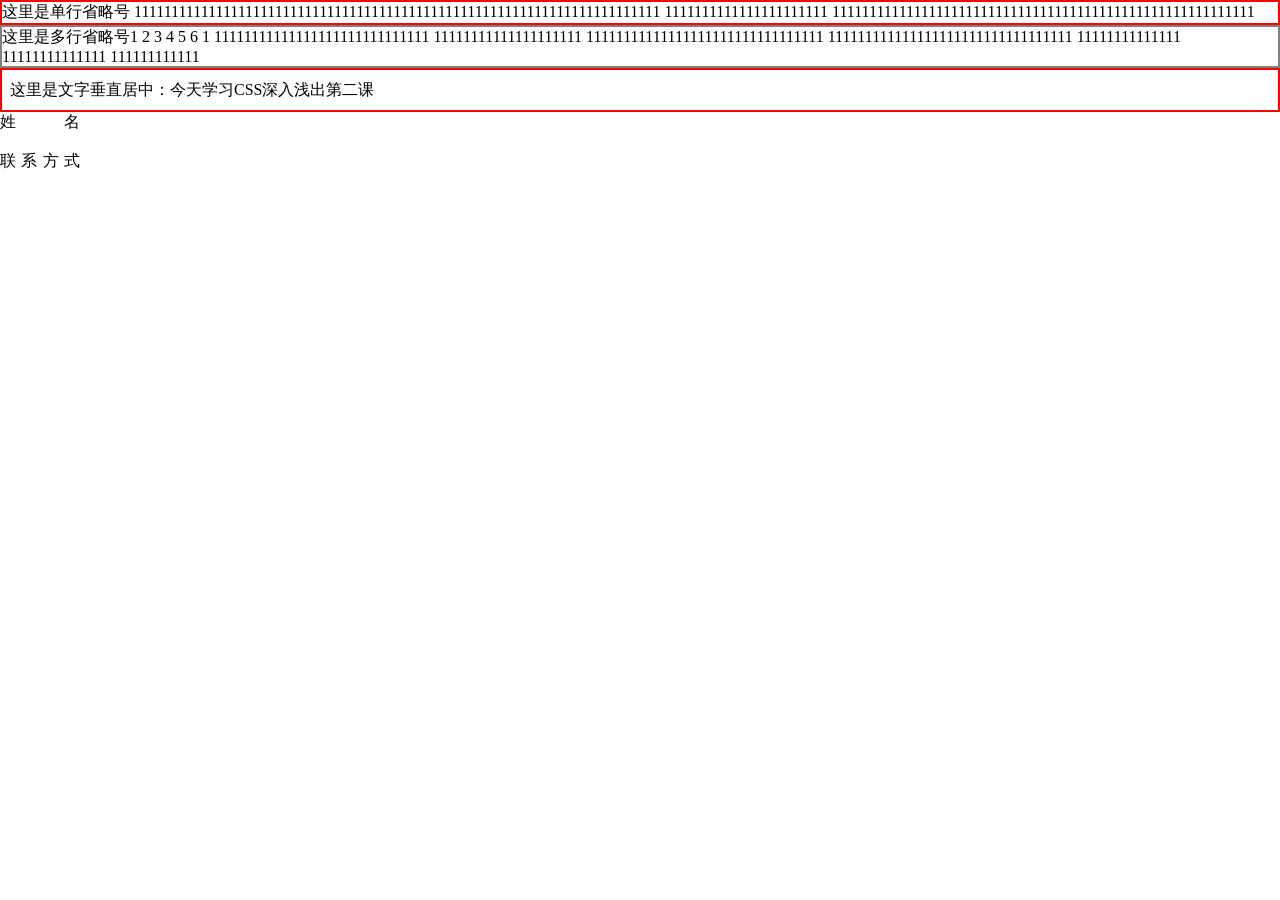
<file: CSS实践/index.html>
<!DOCTYPE html>
<html lang="en">

<head>
    <meta charset="UTF-8">
    <meta name="viewport" content="width=device-width, initial-scale=1.0">
    <meta http-equiv="X-UA-Compatible" content="ie=edge">
    <title>Document</title>
    <style>
        body {
            margin: 0
        }


        .单行省略号 {
            border: 2px solid red;
            white-space: nowrap;
            overflow: hidden;
            text-overflow: ellipsis;
        }

        .多行省略号 {
            border: 2px solid gray;
            display: -webkit-box;
            -webkit-line-clamp: 6;
            -webkit-box-orient: vertical;
            overflow: hidden;
        }

        .文字垂直居中 {
            border: 2px solid red;
            line-height: 24px;
            padding: 8px;
        }

        .文字两端对齐 {
            display: inline-block;
            width: 5em;
            text-align: justify;
            line-height: 20px;
            height: 20px;
        }
        .文字两端对齐::after{
            content: "";
            display: inline-block;
            width: 100%;
        }

    </style>
</head>

<body>
    <div class="单行省略号">
       这里是单行省略号 11111111111111111111111111111111111111111111111111111111111111111111111 1111111111111111111111 111111111111111111111111111111111111111111111111111111111
    </div>


    <div class="多行省略号">
        这里是多行省略号1 2 3 4 5 6 1 11111111111111111111111111111 11111111111111111111 11111111111111111111111111111111 111111111111111111111111111111111
        11111111111111 11111111111111 111111111111
    </div>

    <div class='文字垂直居中'>
        这里是文字垂直居中：今天学习CSS深入浅出第二课
    </div>

    <div>
        <span class="文字两端对齐">

            姓名
        </span>
        <br>
        <span class="文字两端对齐">
            联系方式

        </span>

    </div>

</body>

</html>
</file>
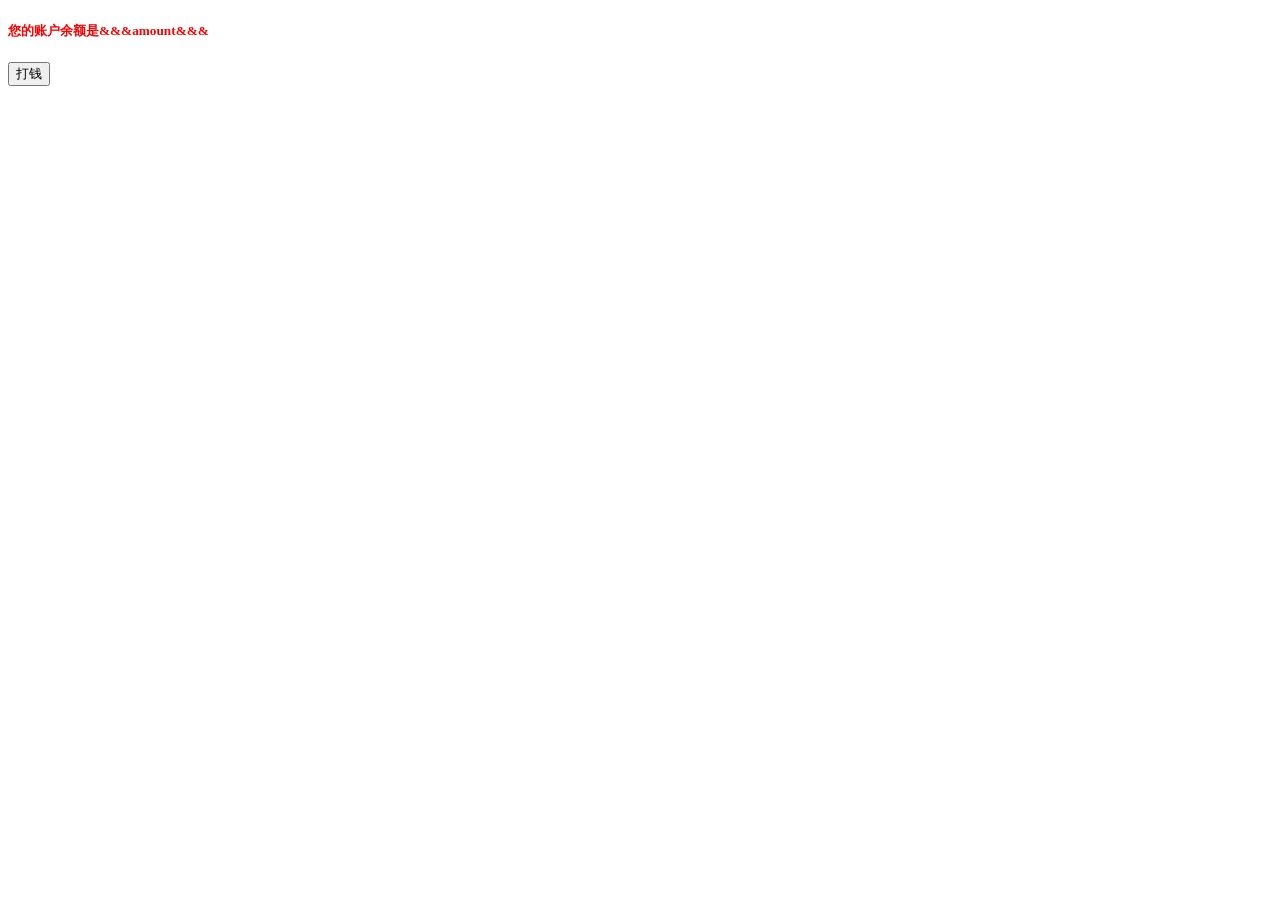
<file: JSOP实现的一个例子-src访问别人的script/index.html>
<!DOCTYPE html>
<html lang="en">
<head>
    <meta charset="UTF-8">
    <meta name="viewport" content="width=device-width, initial-scale=1.0">
    <meta http-equiv="X-UA-Compatible" content="ie=edge">
    <title>账户余额</title>
     <link rel="stylesheet" href="./style.css">
</head>
<body>
    <h5>您的账户余额是<span id=amount>&&&amount&&&</span></h5>
    <button id=button>打钱</button>
</body>


<script
  src="https://code.jquery.com/jquery-3.3.1.min.js"
  integrity="sha256-FgpCb/KJQlLNfOu91ta32o/NMZxltwRo8QtmkMRdAu8="
  crossorigin="anonymous"></script>
<script>
    button.addEventListener('click',(e)=>{
        $.ajax({
            url:"http://jack.com:8002/pay",
            dataType:"jsonp",
            success:function(response){
                console.log(response)
                if(response.success === true){                 
                    amount.innerText = amount.innerText-1
                }
            }
        })
    })
</script>
</html>
</file>
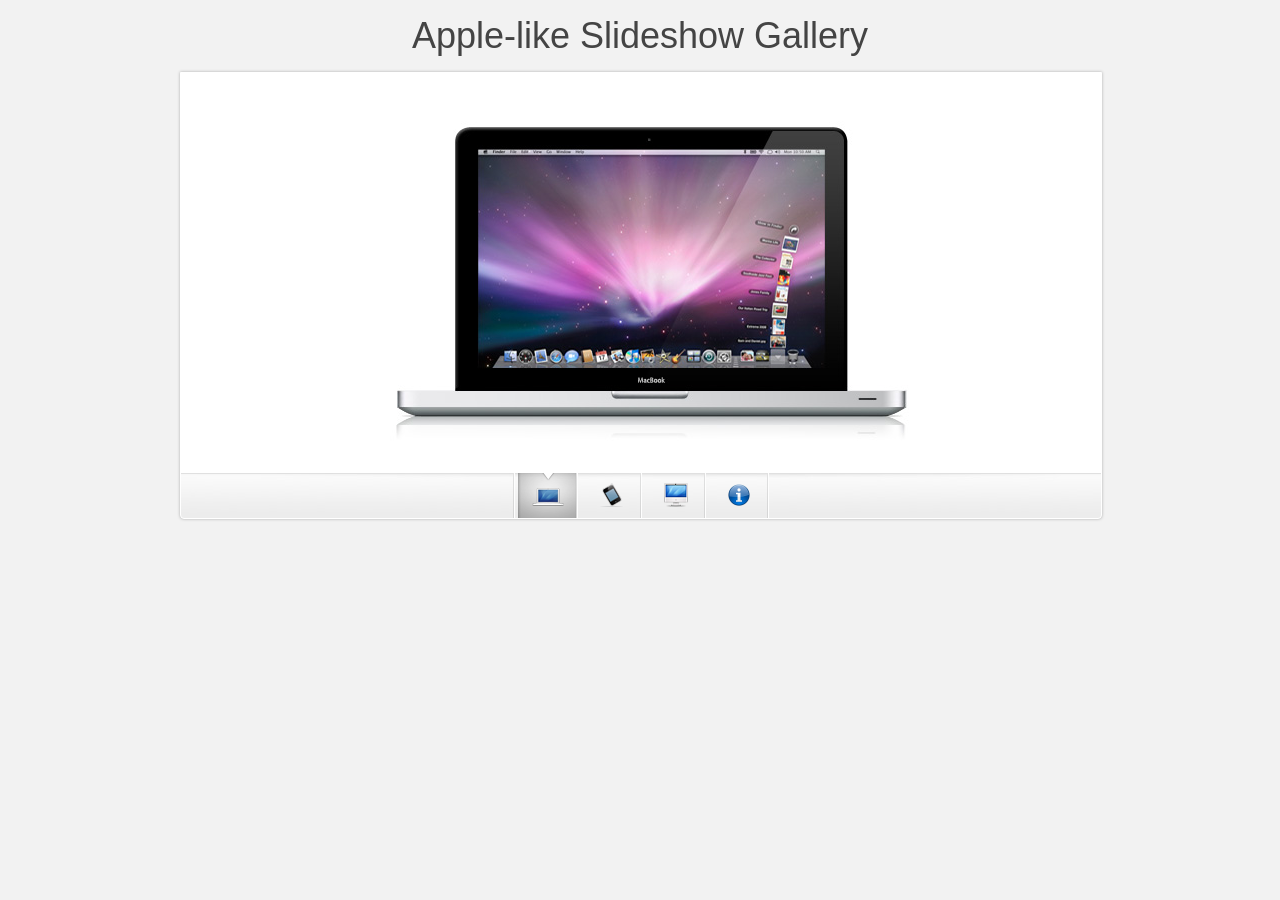
<file: 果味轮播/index.html>
<!DOCTYPE html>
<html>

<head>
  <meta http-equiv="Content-Type" content="text/html; charset=utf-8" />
  <title>Apple-like Slideshow Gallery | Tutorialzine demo</title>
  <link rel="stylesheet" type="text/css" href="style.css" />
</head>

<body>
  <div id="main">
    <h1>Apple-like Slideshow Gallery</h1>
    <div id="gallery">
      <div id="slides">
        <div class="slide">
          <img src="img/sample_slides/macbook.jpg" width="920" height="400" alt="side" />
        </div>
        <div class="slide">
          <img src="img/sample_slides/iphone.jpg" width="920" height="400" alt="side" />
        </div>
        <div class="slide">
          <img src="img/sample_slides/imac.jpg" width="920" height="400" alt="side" />
        </div>
        <div class="slide">
          <a href="http://tutorialzine.com/2009/10/beautiful-apple-gallery-slideshow/" target="_blank">
            <img src="img/sample_slides/info.jpg" width="920" height="400" alt="side" />
          </a>
        </div>
      </div>
      <div id="menu">
        <ul>
          <li class="fbar">&nbsp;</li>
          <li class="menuItem">
            <a href="">
              <img src="img/sample_slides/thumb_macbook.png" alt="thumbnail" />
            </a>
          </li>
          <li class="menuItem">
            <a href="">
              <img src="img/sample_slides/thumb_iphone.png" alt="thumbnail" />
            </a>
          </li>
          <li class="menuItem">
            <a href="">
              <img src="img/sample_slides/thumb_imac.png" alt="thumbnail" />
            </a>
          </li>
          <li class="menuItem">
            <a href="">
              <img src="img/sample_slides/thumb_about.png" alt="thumbnail" />
            </a>
          </li>
        </ul>
      </div>
    </div>
  </div>
</body>
<script type="text/javascript" src="jquery-3.3.1.min.js"></script>
<script type="text/javascript" src="main.js"></script>

</html>
</file>
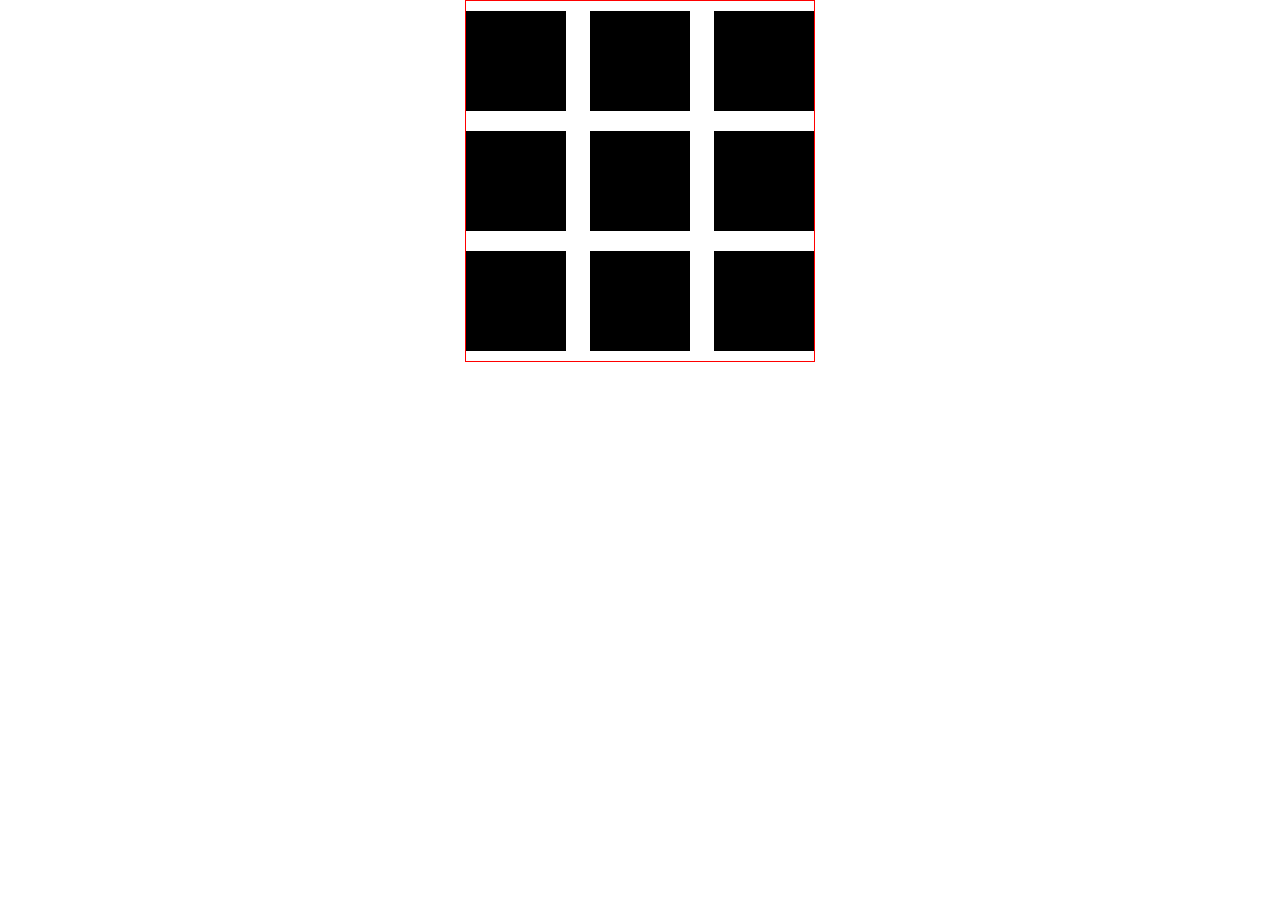
<file: flex布局/产品列表/index.html>
<!DOCTYPE html>
<html lang="en">
<head>
    <meta charset="UTF-8">
    <meta name="viewport" content="width=device-width, initial-scale=1.0">
    <meta http-equiv="X-UA-Compatible" content="ie=edge">
    <title>Document</title>
    <link rel="stylesheet" href="style.css">
</head>
<body>
    <ul>
        <li></li>
        <li></li>
        <li></li>
        <li></li>
        <li></li>
        <li></li>
        <li></li>
        <li></li>
        <li></li>
    </ul>
</body>
</html>
</file>
<file: JSOP实现的一个例子-src访问别人的script/style.css>
h5{
    color: red;
}
</file>
<file: 果味轮播/style.css>
body,h1,h2,h3,p,quote,small,form,input,ul,li,ol,label{
	/* 页面重置 */
	margin:0px;
	padding:0px;
}

body{
	/* 设置默认字体颜色 */
	color:#444444;
	font-size:13px;
	background: #f2f2f2;
	font-family:Arial, Helvetica, sans-serif;
}

/* 画面样式 */

#gallery{
	
	-moz-box-shadow:0 0 3px #AAAAAA;
	-webkit-box-shadow:0 0 3px #AAAAAA;
	box-shadow:0 0 3px #AAAAAA;
	

	
	-moz-border-radius-bottomleft:4px;
	-webkit-border-bottom-left-radius:4px;
	border-bottom-left-radius:4px;
	
	-moz-border-radius-bottomright:4px;
	-webkit-border-bottom-right-radius:4px;
	border-bottom-right-radius:4px;
	
	border:1px solid white;
	
	background:url(img/panel.jpg) repeat-x bottom center #ffffff;
	
	
	width:920px;
	overflow:hidden;
}

#slides{
	
	height:400px;
	

	width:920px;
	overflow:hidden;
}

.slide{
	float:left;
}

#menu{

	height:45px;
}

ul{
	margin:0px;
	padding:0px;
}

li{
	
	width:60px;
	display:inline-block;
	list-style:none;
	height:45px;
	overflow:hidden;
}

li.inact:hover{

	background:url(img/pic_bg.png) repeat;
}

li.act,li.act:hover{

	background:url(img/active_bg.png) no-repeat;
}

li.act a{
	cursor:default;
}

.fbar{
	
	width:2px;
	background:url(img/divider.png) no-repeat right;
}

li a{
	display:block;
	background:url(img/divider.png) no-repeat right;
	height:35px;
	padding-top:10px;
}

a img{
	border:none;
}



h1{
	font-family:"Myriad Pro",Arial,Helvetica,sans-serif;
	font-size:36px;
	font-weight:normal;
	margin-bottom:15px;
}

h2{
	font-family:"Myriad Pro",Arial,Helvetica,sans-serif;
	font-size:12px;
	font-weight:normal;
	position:absolute;
	right:0;
	text-transform:uppercase;
	top:15px;
}

#main{
	
	margin:15px auto;
	text-align:center;
	width:920px;
	position:relative;
}

a, a:visited {
	color:#0196e3;
	text-decoration:none;
	outline:none;
}

a:hover{
	text-decoration:underline;
}

p{
	padding:10px;
	text-align:center;
}
</file>
<file: flex布局/产品列表/style.css>
*{
    margin: 0;
    padding: 0;
    box-sizing: border-box;
}

ul{
    list-style: none;
    display: flex;
    flex-wrap: wrap;
    width: 350px;
    margin: auto;
    border: 1px solid red;
    justify-content:space-between;
}

li{
    width: 100px;
    height: 100px;
    background-color:black;
    margin: 10px 0;
}
</file>
